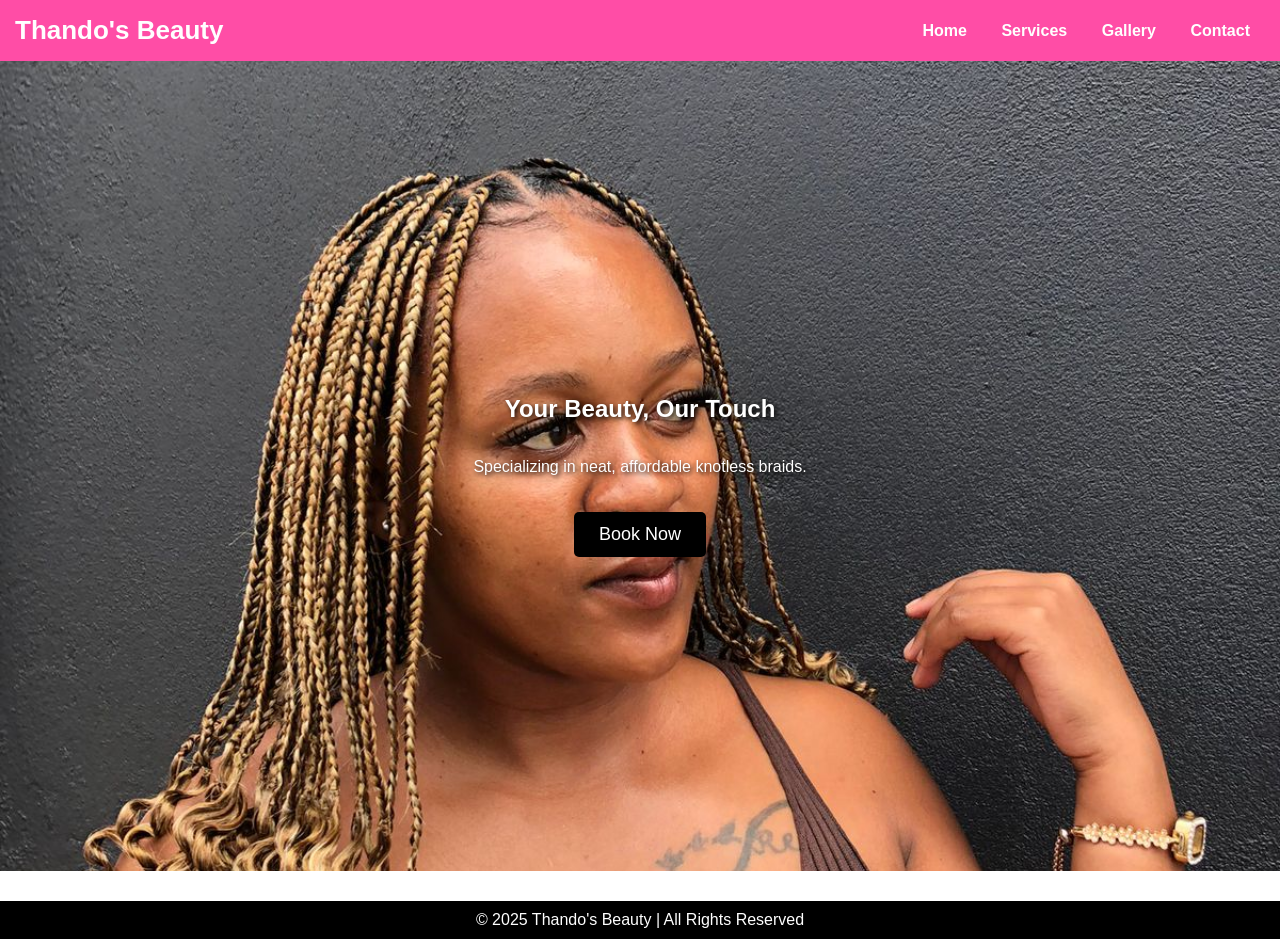
<file: index.html>
<!DOCTYPE html>
<html>
<head>
    <title>Thando's Beauty</title>
    <link rel="stylesheet" href="style.css">
</head>
<body>

<header>
    <h1>Thando's Beauty</h1>
    <nav>
        <a href="index.html">Home</a>
        <a href="services.html">Services</a>
        <a href="gallery.html">Gallery</a>
        <a href="contact.html">Contact</a>
    </nav>
</header>

<section class="hero">
    <h2>Your Beauty, Our Touch</h2>
    <p>Specializing in neat, affordable knotless braids.</p>
    <a class="btn" href="contact.html">Book Now</a>
</section>

<footer>
    © 2025 Thando's Beauty | All Rights Reserved
</footer>

</body>
</html>
</file>
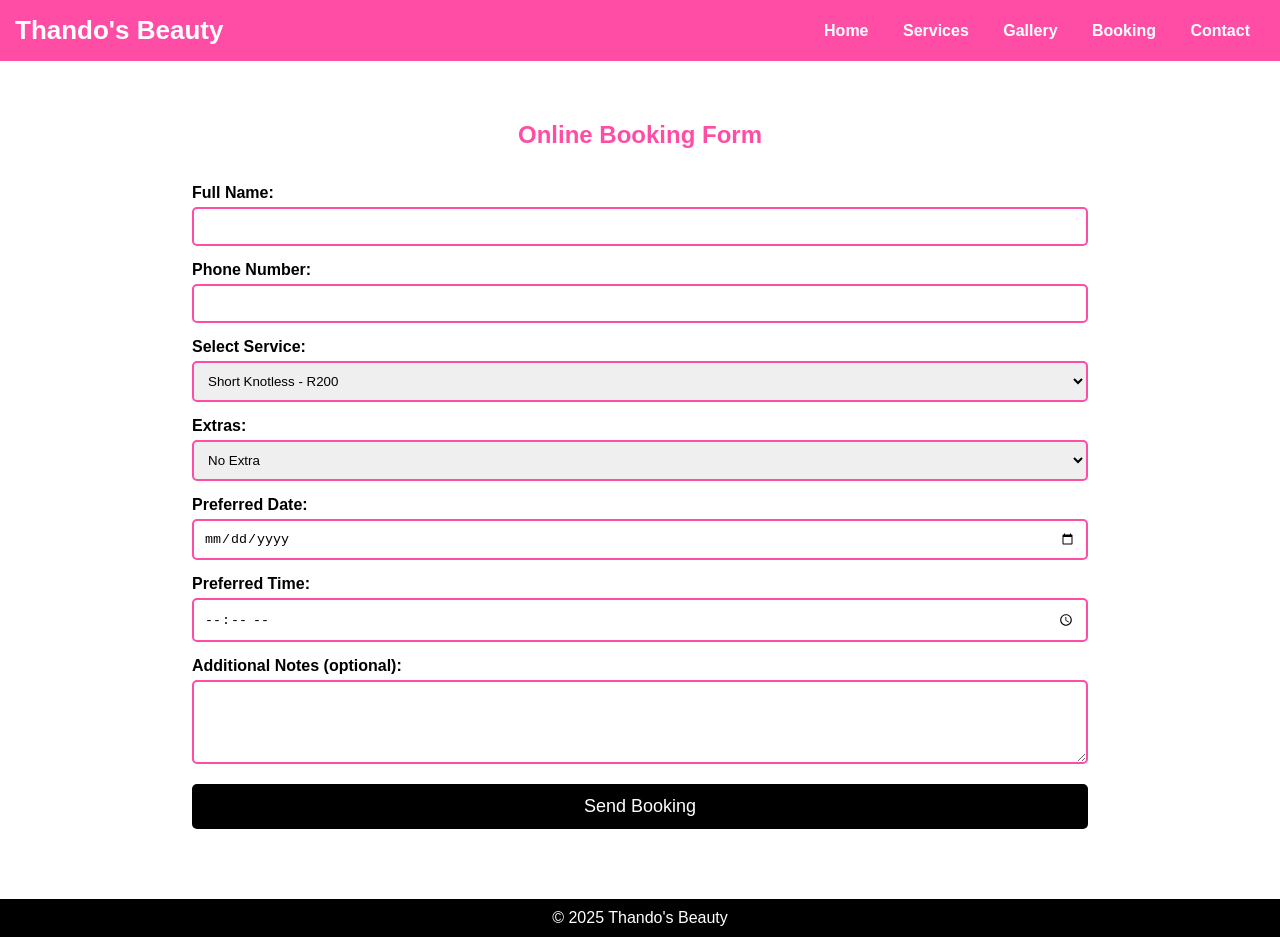
<file: booking.html>
<!DOCTYPE html>
<html>
<head>
    <title>Book Appointment - Thando's Beauty</title>
    <link rel="stylesheet" href="style.css">
</head>
<body>

<header>
    <h1>Thando's Beauty</h1>
    <nav>
        <a href="index.html">Home</a>
        <a href="services.html">Services</a>
        <a href="gallery.html">Gallery</a>
        <a href="booking.html">Booking</a>
        <a href="contact.html">Contact</a>
    </nav>
</header>

<div class="booking-container">
    <h2>Online Booking Form</h2>

    <form id="bookingForm">

        <label>Full Name:</label>
        <input type="text" id="name" required>

        <label>Phone Number:</label>
        <input type="text" id="phone" required>

        <label>Select Service:</label>
        <select id="service" required>
            <option value="Short Knotless - R200">Short Knotless - R200</option>
            <option value="Long Knotless - R250">Long Knotless - R250</option>
            <option value="Extended Knotless - R300">Extended Knotless - R300</option>
        </select>

        <label>Extras:</label>
        <select id="extra">
            <option value="No Extra">No Extra</option>
            <option value="Hairpiece Blending +R30">Hairpiece Blending +R30</option>
            <option value="Goddess Effect +R50">Goddess Effect +R50</option>
        </select>

        <label>Preferred Date:</label>
        <input type="date" id="date" required>

        <label>Preferred Time:</label>
        <input type="time" id="time" required>

        <label>Additional Notes (optional):</label>
        <textarea id="notes" rows="4"></textarea>

        <button type="submit" class="btn">Send Booking</button>
    </form>
</div>

<script>
document.getElementById("bookingForm").addEventListener("submit", function(event) {
    event.preventDefault();

    const name = document.getElementById("name").value;
    const phone = document.getElementById("phone").value;
    const service = document.getElementById("service").value;
    const extra = document.getElementById("extra").value;
    const date = document.getElementById("date").value;
    const time = document.getElementById("time").value;
    const notes = document.getElementById("notes").value;

    const message = 
        `BOOKING REQUEST:%0A` +
        `Name: ${name}%0A` +
        `Phone: ${phone}%0A` +
        `Service: ${service}%0A` +
        `Extra: ${extra}%0A` +
        `Date: ${date}%0A` +
        `Time: ${time}%0A` +
        `Notes: ${notes}`;

    const whatsappURL = `https://wa.me/27606374546?text=${message}`;

    window.open(whatsappURL, "_blank");
});
</script>

<footer>
    © 2025 Thando's Beauty
</footer>

</body>
</html>
</file>
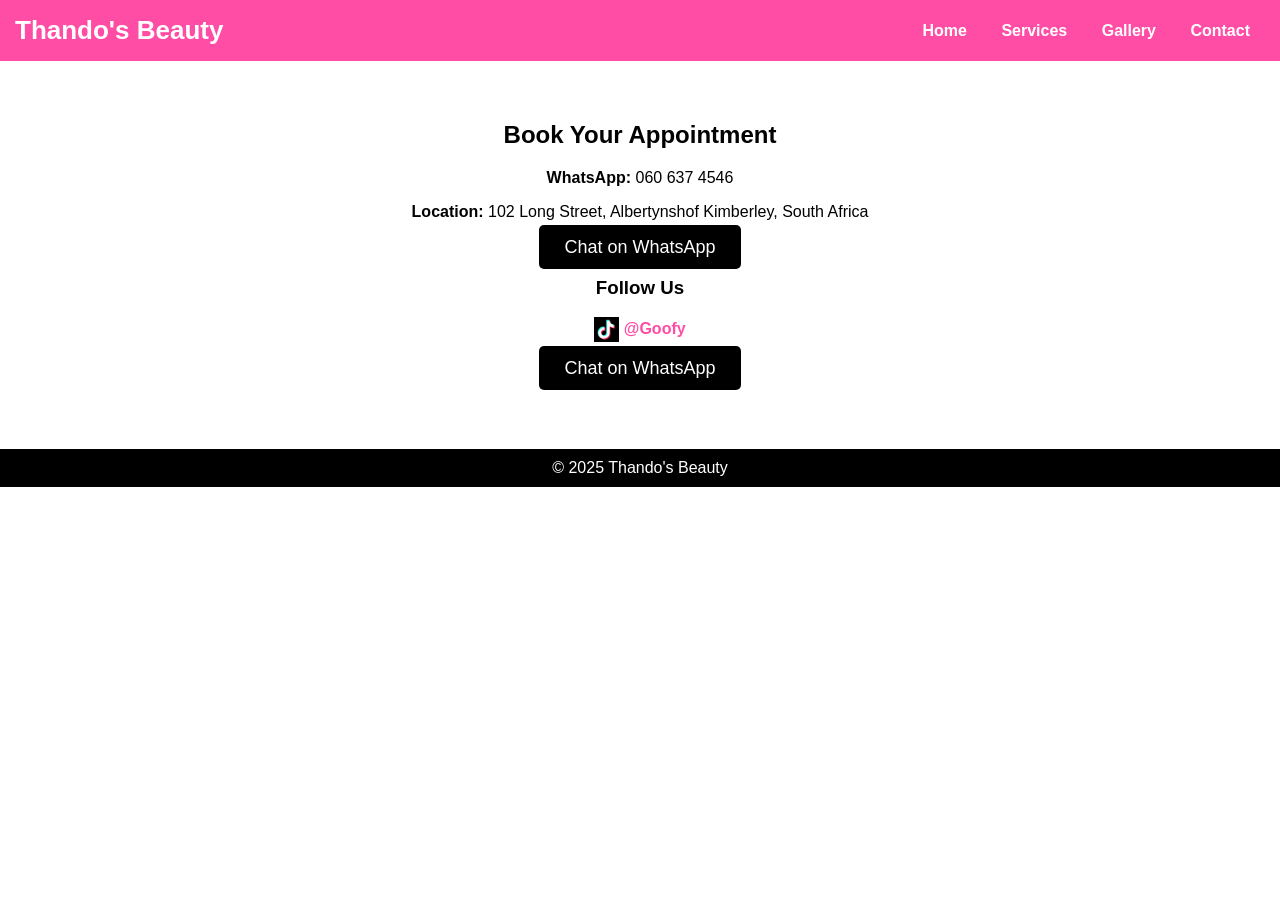
<file: contact.html>
<!DOCTYPE html>
<html>
<head>
    <title>Contact - Thando's Beauty</title>
    <link rel="stylesheet" href="style.css">
</head>
<body>

<header>
    <h1>Thando's Beauty</h1>
    <nav>
        <a href="index.html">Home</a>
        <a href="services.html">Services</a>
        <a href="gallery.html">Gallery</a>
        <a href="contact.html">Contact</a>
    </nav>
</header>

<div class="contact">
    <h2>Book Your Appointment</h2>
    <p><strong>WhatsApp:</strong> 060 637 4546</p>
    <p><strong>Location:</strong> 102 Long Street, Albertynshof Kimberley, South Africa</p>

    <a class="btn" href="https://wa.me/27606374546">Chat on WhatsApp</a>
     <h3>Follow Us</h3>

    <p>
        <img src="images/tiktok.png" width="25" style="vertical-align: middle;">
        <a href="https://www.tiktok.com/@goofy" target="_blank" style="color:#ff4da6; font-weight:bold;">
            @Goofy
        </a>
    </p>

    <a class="btn" href="https://wa.me/27606374546">Chat on WhatsApp</a>
</div>

<footer>
    © 2025 Thando's Beauty
</footer>

</body>
</html>
</file>
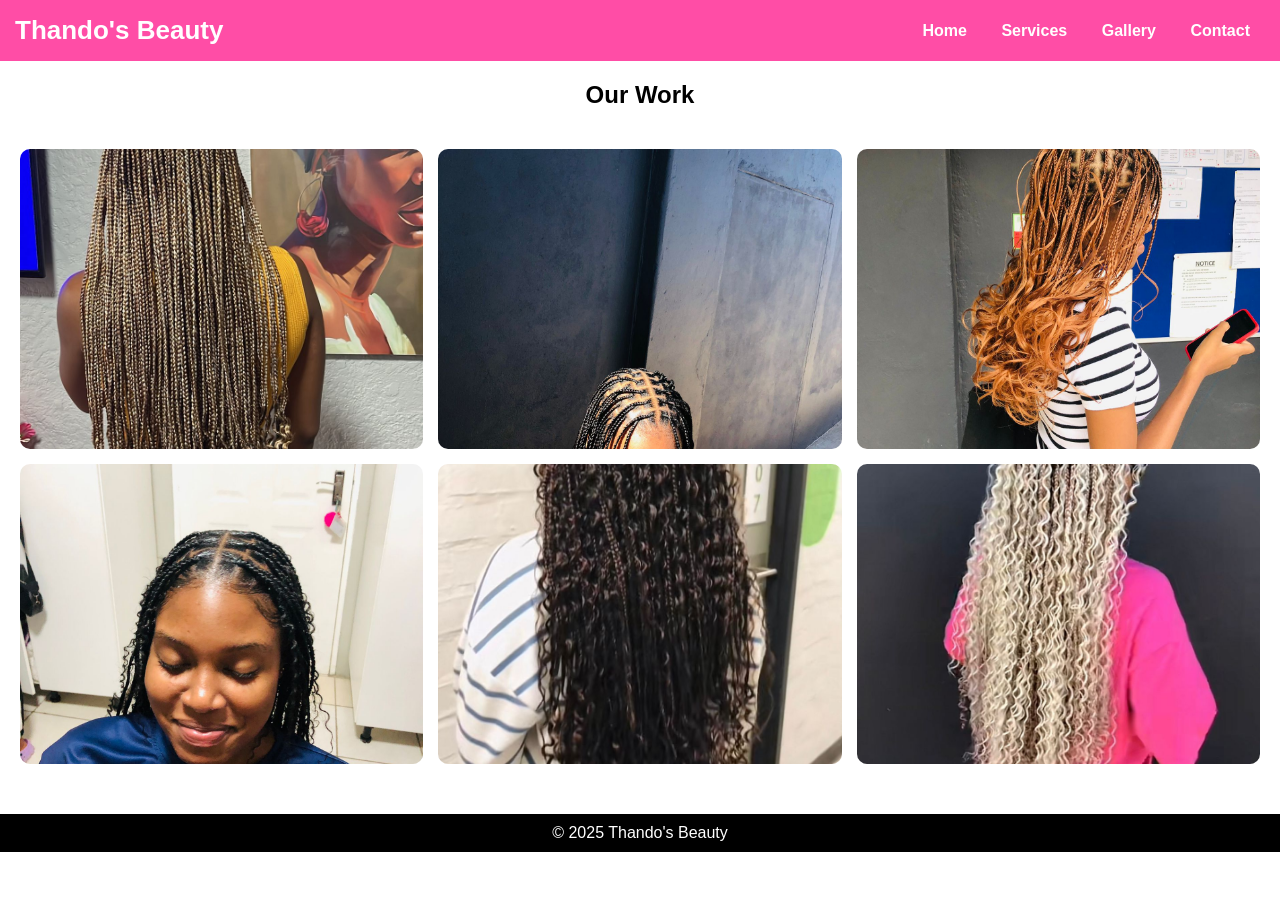
<file: gallery.html>
<!DOCTYPE html>
<html>
<head>
    <title>Gallery - Thando's Beauty</title>
    <link rel="stylesheet" href="style.css">
</head>
<body>

<header>
    <h1>Thando's Beauty</h1>
    <nav>
        <a href="index.html">Home</a>
        <a href="services.html">Services</a>
        <a href="gallery.html">Gallery</a>
        <a href="contact.html">Contact</a>
    </nav>
</header>

<h2 style="text-align:center; margin-top:20px;">Our Work</h2>

<div class="gallery">
    <img src="images/braid1.jpg" alt="braid 1">
    <img src="images/braid2.jpg" alt="braid 2">
    <img src="images/braid3.jpg" alt="braid 3">
    <img src="images/braid4.jpg" alt="braid 4">
    <img src="images/braid5.jpg" alt="braid 5">
    <img src="images/braid6.jpg" alt="braid 6">
</div>

<footer>
    © 2025 Thando's Beauty
</footer>

</body>
</html>
</file>
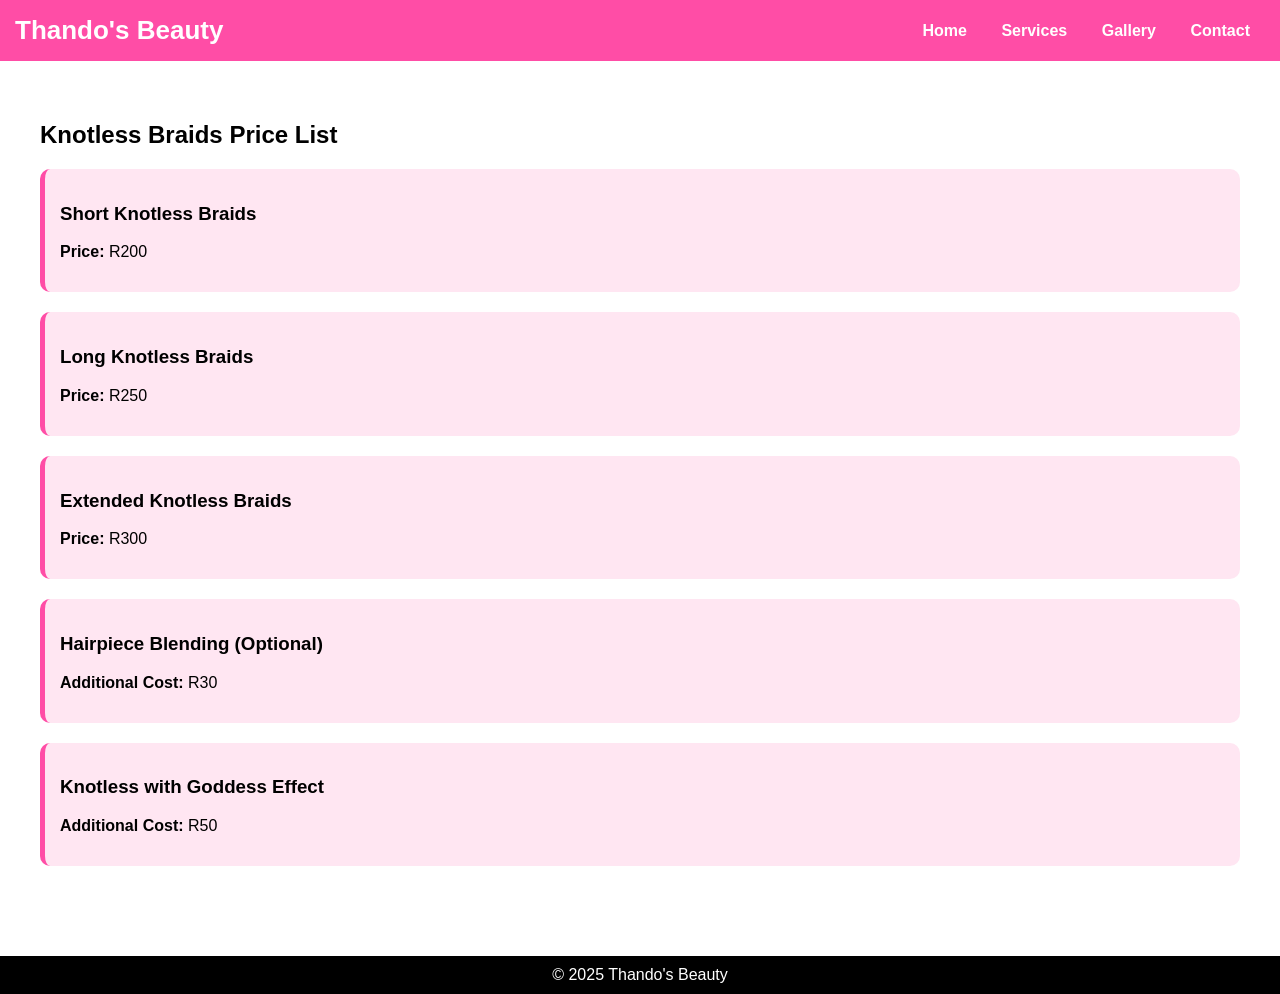
<file: services.html>
<!DOCTYPE html>
<html>
<head>
    <title>Services - Thando's Beauty</title>
    <link rel="stylesheet" href="style.css">
</head>
<body>

<header>
    <h1>Thando's Beauty</h1>
    <nav>
        <a href="index.html">Home</a>
        <a href="services.html">Services</a>
        <a href="gallery.html">Gallery</a>
        <a href="contact.html">Contact</a>
    </nav>
</header>

<div class="services-container">
    <h2>Knotless Braids Price List</h2>

    <div class="service-card">
        <h3>Short Knotless Braids</h3>
        <p><strong>Price:</strong> R200</p>
    </div>

    <div class="service-card">
        <h3>Long Knotless Braids</h3>
        <p><strong>Price:</strong> R250</p>
    </div>

    <div class="service-card">
        <h3>Extended Knotless Braids</h3>
        <p><strong>Price:</strong> R300</p>
    </div>

    <div class="service-card">
        <h3>Hairpiece Blending (Optional)</h3>
        <p><strong>Additional Cost:</strong> R30</p>
    </div>

    <div class="service-card">
        <h3>Knotless with Goddess Effect</h3>
        <p><strong>Additional Cost:</strong> R50</p>
    </div>
</div>

<footer>
    © 2025 Thando's Beauty
</footer>

</body>
</html>
</file>
<file: style.css>
body {
    margin: 0;
    font-family: 'Arial', sans-serif;
    background: #fff;
    color: #000;
}

a {
    text-decoration: none;
}

header {
    background: #ff4da6;
    padding: 15px;
    display: flex;
    justify-content: space-between;
    align-items: center;
    color: white;
}

header h1 {
    margin: 0;
    font-size: 26px;
}

nav a {
    margin: 0 15px;
    text-decoration: none;
    color: white;
    font-weight: bold;
}

nav a:hover {
    color: #000;
}


.hero {
    height: 90vh;
    background: url("images/salon1.jpg") center/cover no-repeat; 
    display: flex;
    justify-content: center;
    align-items: center;
    text-align: center;
    flex-direction: column;
    color: white;
    text-shadow: 2px 2px 5px black;
}

.btn {
    background: black;
    padding: 12px 25px;
    border-radius: 5px;
    color: white;
    text-decoration: none;
    margin-top: 20px;
    font-size: 18px;
}

.btn:hover {
    background: #ff4da6;
}

/* SERVICES PAGE */
.services-container {
    padding: 40px;
}

.service-card {
    background: #ffe6f2;
    border-left: 5px solid #ff4da6;
    padding: 15px;
    margin: 20px 0;
    border-radius: 10px;
}

/* GALLERY PAGE */
.gallery {
    display: grid;
    grid-template-columns: repeat(3, 1fr);
    gap: 15px;
    padding: 20px;
}

.gallery img {
    width: 100%;
    height: 300px;
    object-fit: cover;
    border-radius: 10px;
}

/* CONTACT PAGE */
.contact {
    padding: 40px;
    text-align: center;
}

/* BOOKING PAGE */
.booking-container {
    width: 70%;
    margin: auto;
    padding: 40px;
}

.booking-container h2 {
    text-align: center;
    margin-bottom: 20px;
    color: #ff4da6;
}

form {
    display: flex;
    flex-direction: column;
}

form label {
    margin-top: 15px;
    font-weight: bold;
}

form input, select, textarea {
    padding: 10px;
    border: 2px solid #ff4da6;
    border-radius: 5px;
    margin-top: 5px;
}

button {
    margin-top: 20px;
    padding: 12px;
    background: #ff4da6;
    border: none;
    color: white;
    font-size: 18px;
    border-radius: 5px;
    cursor: pointer;
}

button:hover {
    background: black;
}

/* FOOTER */
footer {
    background: black;
    color: white;
    padding: 10px;
    text-align: center;
    margin-top: 30px;
}
</file>
